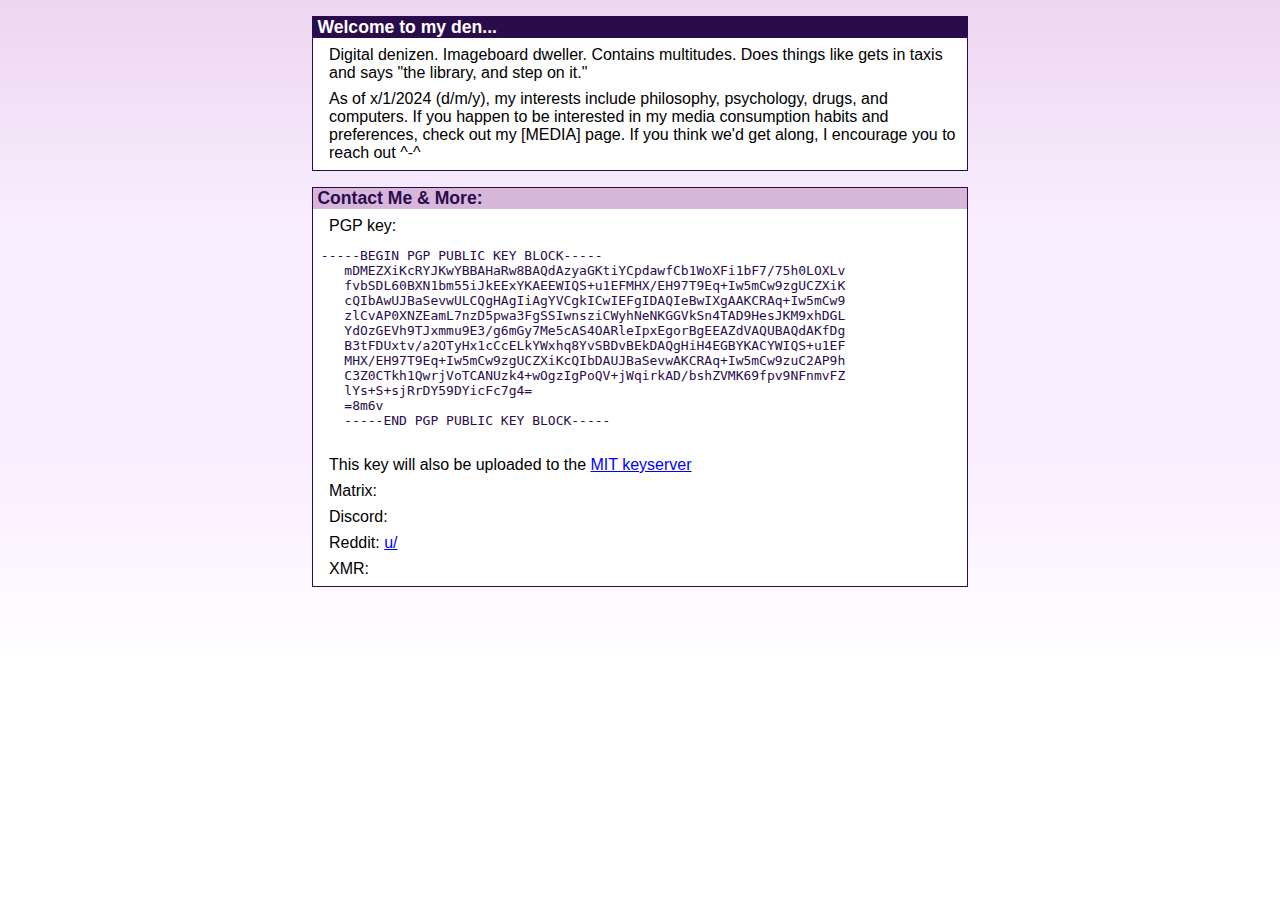
<file: index.html>
<!DOCTYPE html>
<html>
  <head>
    <title>Birdpath</title>
    <link rel="stylesheet" href="index.css" />
    <link rel="icon" type="image/png" sizes="32x32" href="/favicon-32x32.png" />
    <link rel="icon" type="image/png" sizes="16x16" href="/favicon-16x16.png" />
    <link rel="mask-icon" href="/safari-pinned-tab.svg" color="#5bbad5" />
    <meta name="msapplication-TileColor" content="#da532c" />
    <meta name="theme-color" content="#ffffff" />
    <meta charset="utf-8" />
    <meta name="viewport" content="width=device-width,initial-scale=1.0,shrink-to-fit=no" />
    <meta name="title" content="Birdpath" />
    <meta name="keyword" content="CONTENT1" />
    <meta
      name="description"
      content="CONTENT2"
    />
    <link rel="icon" href="favicon.ico" type="image/icon type" />

        <div class="m_box">
      <div class="m_box_bar">
        <h2>Welcome to my den...</h2>
      </div>
      <p> Digital denizen. Imageboard dweller. Contains multitudes. Does things like gets in taxis and says "the library, and step on it." </p>
      <p> As of x/1/2024 (d/m/y), my interests include philosophy, psychology, drugs, and computers. If you happen to be interested in my media consumption habits and preferences, check out my [MEDIA] page.
  If you think we'd get along, I encourage you to reach out ^-^ </p>
    </div>

    <div class="box">
      <div class="box_bar">
        <h2>Contact Me & More:</h2>
      </div>
      <div>
        <p>
          <p>PGP key:</p>
          <pre> -----BEGIN PGP PUBLIC KEY BLOCK-----
    mDMEZXiKcRYJKwYBBAHaRw8BAQdAzyaGKtiYCpdawfCb1WoXFi1bF7/75h0LOXLv
    fvbSDL60BXN1bm55iJkEExYKAEEWIQS+u1EFMHX/EH97T9Eq+Iw5mCw9zgUCZXiK
    cQIbAwUJBaSevwULCQgHAgIiAgYVCgkICwIEFgIDAQIeBwIXgAAKCRAq+Iw5mCw9
    zlCvAP0XNZEamL7nzD5pwa3FgSSIwnsziCWyhNeNKGGVkSn4TAD9HesJKM9xhDGL
    YdOzGEVh9TJxmmu9E3/g6mGy7Me5cAS4OARleIpxEgorBgEEAZdVAQUBAQdAKfDg
    B3tFDUxtv/a2OTyHx1cCcELkYWxhq8YvSBDvBEkDAQgHiH4EGBYKACYWIQS+u1EF
    MHX/EH97T9Eq+Iw5mCw9zgUCZXiKcQIbDAUJBaSevwAKCRAq+Iw5mCw9zuC2AP9h
    C3Z0CTkh1QwrjVoTCANUzk4+wOgzIgPoQV+jWqirkAD/bshZVMK69fpv9NFnmvFZ
    lYs+S+sjRrDY59DYicFc7g4=
    =8m6v
    -----END PGP PUBLIC KEY BLOCK-----
    </pre>
            <p> This key will also be uploaded to the <a href="https://pgp.mit.edu/">MIT keyserver</a>  </p>
          </p>
          <p>Matrix: </p>
          <p>Discord: </p>
          <p>Reddit: <a href="https://reddit.com/">u/</a> </p>
          <p>XMR: </p>
        </p>
      </div>
    </div>
    
<!-- There is no copyright but the right to copy.
writings, questions, reposts, art, music -->
</html>
</file>
<file: index.css>
body {
  font: 1.2em;
  font-family: "ヒラギノ角ゴ Pro W3", "Hiragino Kaku Gothic Pro", Osaka, "メイリオ", Meiryo, "MS Pゴシック",
    "MS PGothic", farial, helvetica, clean, sans-serif;
  max-width: 43em;
  margin: auto;
  background-image: linear-gradient(#edd6f0, #f9eeff, #f9eeff, white, white);
  background-attachment: fixed;
}

img {
  display: block;
  margin: auto;
  max-width: 20em;
  border: 1px solid #777;
}
img:hover {
  border: 1px solid purple;
}
.m_box {
  border: 1px solid #2a0c4d;
  margin: 1em;
  background-color: white;
}
.m_box_red {
  border: 1px solid #800000;
  margin: 1em;
  background-color: #ffffee;
}

a {
  color: blue;
  text-decoration: underline;
}
.m_box_bar {
  background: #2a0c4d;
  color: white;
}
.m_box_bar_red {
  background: #800000;
  color: white;
}

h2.m_box {
  background-color: #2a0c4d;
}
h2.box {
  background-color: #fca;
}
p {
  margin: 0.5em;
  margin-left: 1em;
  color: black;
}

.box {
  border: 1px solid #2a0c4d;
  color: #2a0c4d;
  margin: 1em;
  background-color: white;
}
.box_bar {
  background: #d7b7d9;
  color: #2a0c4d;
}

h2 {
  margin-top: 0.001em;
  margin-bottom: 0.001em;
  margin-left: 0.25em;
  font-size: 1.1em;
}
h3 {
  margin-left: 0.3em;
  font-size: 1em;
  margin-top: 0.3em;
  margin-bottom: 0.1em;
  text-decoration: underline;
  text-align: center;
  font-weight: bold;
}
li {
  margin-left: 0.3em;
}
ul {
  list-style-type: circle;
}
a:hover {
  color: red;
  text-decoration: underline;
}

.column {
  float: left;
  width: 32%;
}

/* Clear floats after the columns */
.row:after {
  content: "";
  display: table;
  clear: both;
}

.gallery_container {
  display: grid;
  justify-items: auto;
  grid-template-columns: 33.33% 33.33% 33.33%;
  padding: 0.5em;
  width: auto;
}

div.gallery_item {
  object-fit: cover;
}

.gallery_item img {
  border: 1px solid #777;
  height: auto;
  width: auto;
  max-width: 80%;
  max-height: 80%;
  object-fit: cover;
}

div.desc {
  padding: 1em;
  text-align: center;
  font-size: smaller;
  width: 80%;
  max-height: 100%;
}

@media only screen and (max-width: 600px) {
  img {
    width: 100%;
  }

  body {
    width: 100%;
  }

  div.desc {
    font-size: x-small;
  }

  ul {
    margin-right: 1em;
  }
}

.mint-box {
  padding: 1em;
  background: white;
  color: black;
  text-align: center;
}
#mint-reserve {
  display: inline-block;
  text-align: left;
}

.connect-button {
  /* display: block; */
  /* margin: 1em auto; */
  /* width: 250px; */
  padding: 0.5em;
  font-size: 20px;
  background: #d7b7d9;
  color: #2a0c4d;
  cursor: pointer;
  white-space: pre-line;
}
.connect-button:hover {
  background: #b69bb8;
  color: #1a0730;
}

.mint-button {
  margin: 0.33em 0;
}
.mint-button a,
.mint-reserve-button a {
  cursor: pointer;
  color: black;
}
.mint-button a:hover,
.mint-reserve-button a:hover {
  color: red;
}

.mint-reserve-button {
  text-align: center;
}
.mint-reserve-button a {
  color: #2a0c4d;
  font-weight: bold;
  font-size: 1.25em;
}

.amount-minted {
  text-align: center;
  font-style: italic;
  color: #333;
  padding: 0 0 1em;
}
.current-supply {
  font-weight: bold;
}

.whitelisted-notices {
  margin-top: 1em;
}
.whitelisted-notice {
  border-top: 1px solid #333;
  padding: 0.5em 0;
}
.whitelisted-notice:last-child {
  border-bottom: 1px solid #333;
}
.whitelisted-notice-reserve {
  margin: 0.5em 0;
}

.wallet-show a {
  display: block;
}

.centered-text {
  text-align: center;
}

.mint-your-milady {
  margin-top: 1em;
}
</file>
